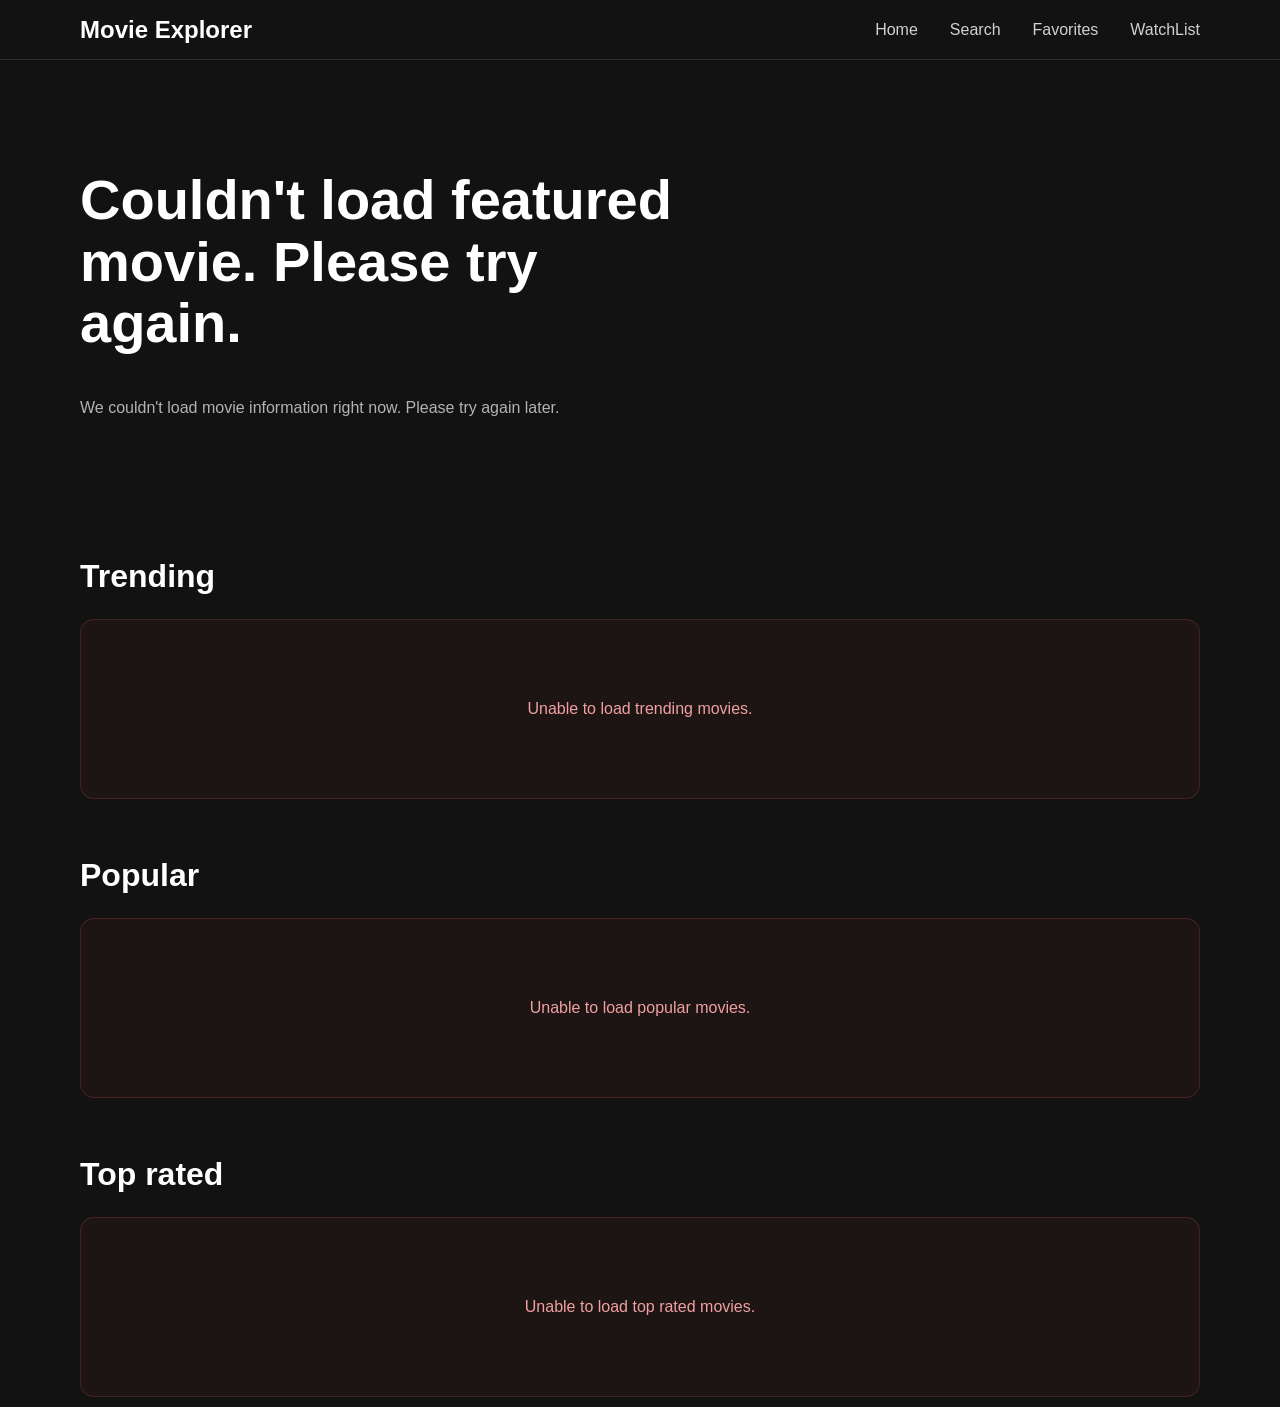
<file: index.html>
<!DOCTYPE html>
<html lang="en">
<head>
    <meta charset="UTF-8">
    <meta name="viewport" content="width=device-width, initial-scale=1.0">
    <title>Movie Explorer v2</title>
    <link rel="stylesheet" href="src/css/style.css">
    <link rel="stylesheet" href="src/css/movie.css">
    <link rel="stylesheet" href="src/css/responsive.css">
</head>
<body>
    
<header class="navbar">

    <div class="logo">Movie Explorer</div>

    <nav class="desktop-nav">
        <a href="index.html">Home</a>
        <a href="search.html">Search</a>
        <a href="favorites.html">Favorites</a>
        <a href="watchlist.html">WatchList</a>
    </nav>

    <button class="menu-toggle" aria-label="Open navigation">
        ☰
    </button>

</header>

<aside class="mobile-sidebar">

    <button class="close-menu" aria-label="Close navigation">
        &times;
    </button>

    <nav>
        <a href="index.html">Home</a>
        <a href="search.html">Search</a>
        <a href="favorites.html">Favorites</a>
        <a href="watchlist.html">WatchList</a>
    </nav>

</aside>

<div class="sidebar-overlay"></div>



    <main>

        <section class="hero">
            
            <div class="hero-content">

                <p class="hero-tag"></p>

                <h1 class="hero-title"></h1>

                <p class="hero-meta"></p>

                <p class="hero-overview"></p>

                <div class="movie-buttons">

                    <button class="primary-btn">Watch Trailer</button>
                    <button class="secondary-btn">More Details</button>
                </div>
            </div>
        </section>

        <section class="trending">

            <div class="movie-section">
                <h2 class="trending-header">Trending</h2>

                <div class="movie-track trending-container">
                    
                
                </div>
            </div>
        </section>

        <section class="popular">

            <div class="movie-section">
                <h2 class="popular-header">Popular</h2>

                <div class="movie-track popular-container">
                    
                
                </div>
            </div>
        </section>


        <section class="top-rated">

            <div class="movie-section">
                <h2 class="toprated-header">Top rated</h2>

                <div class="movie-track toprated-container">
                    
                
                </div>
            </div>
        </section>



    </main>

    <script type="module" src="src/js/main.js" defer></script>
    <script type="module" src="src/js/movie.js"></script>
    <script type="module" src="src/js/navigation.js"></script>
</body>
</html>
</file>
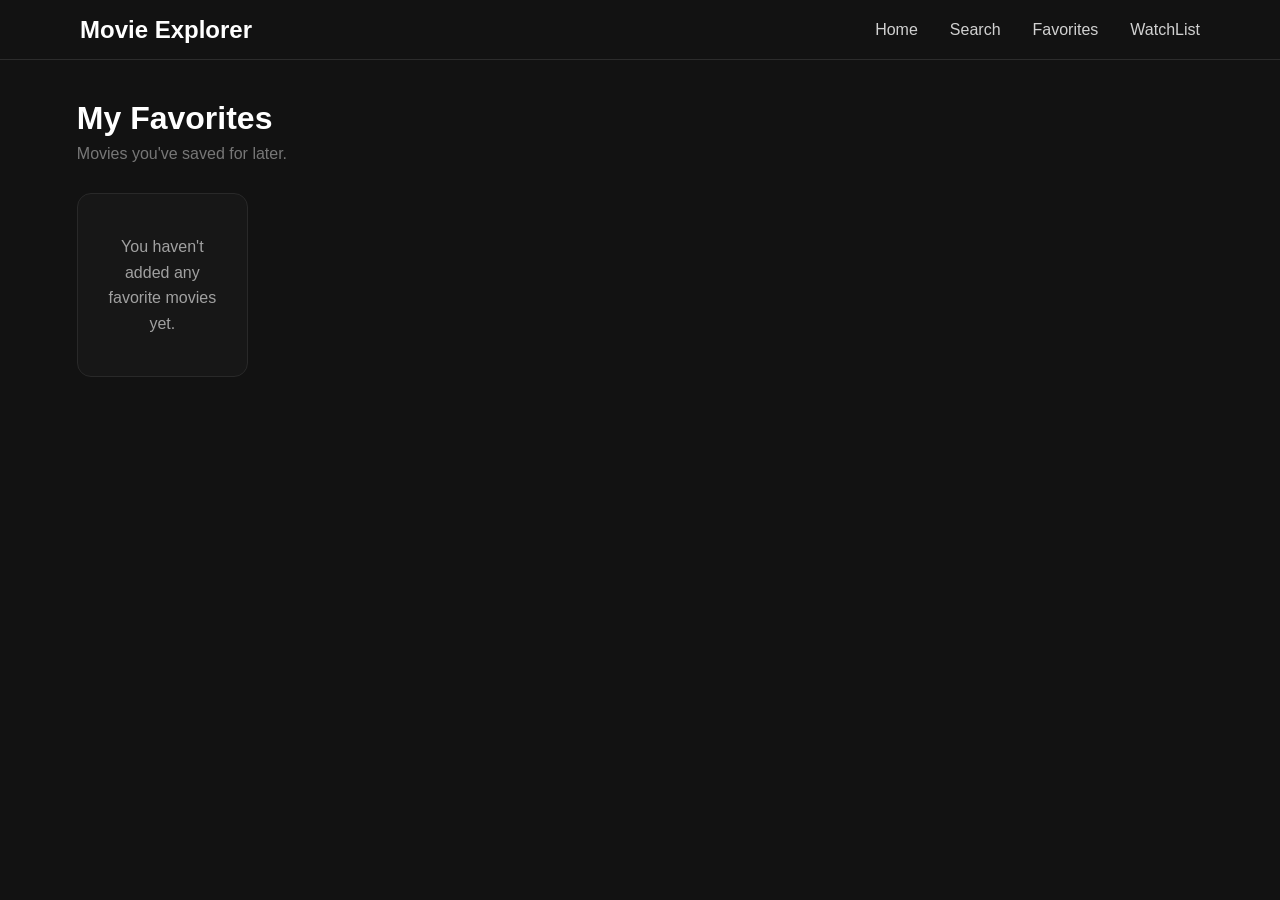
<file: favorites.html>
<!DOCTYPE html>
<html lang="en">
<head>
    <meta charset="UTF-8">
    <meta name="viewport" content="width=device-width, initial-scale=1.0">
    <title>Document</title>

    <link rel="stylesheet" href="src/css/favorites.css">
    <link rel="stylesheet" href="src/css/style.css">
    <link rel="stylesheet" href="src/css/responsive.css">
</head>
<body>
    

 <header class="navbar">

    <div class="logo">Movie Explorer</div>

    <nav class="desktop-nav">
        <a href="index.html">Home</a>
        <a href="search.html">Search</a>
        <a href="favorites.html">Favorites</a>
        <a href="watchlist.html">WatchList</a>
    </nav>

    <button class="menu-toggle" aria-label="Open navigation">
        ☰
    </button>

</header>

<aside class="mobile-sidebar">

    <button class="close-menu" aria-label="Close navigation">
        &times;
    </button>

    <nav>
        <a href="index.html">Home</a>
        <a href="search.html">Search</a>
        <a href="favorites.html">Favorites</a>
        <a href="watchlist.html">WatchList</a>
    </nav>

</aside>

<div class="sidebar-overlay"></div>
    
<main class="favorites-page">

    <section class="favorites-section">
        <div class="favorites-header">
            <h1>My Favorites</h1>
            <p>Movies you've saved for later.</p>
        </div>

        <div class="favorites-results"></div>
    </section>

</main>

    <script type="module" src="src/js/favorites.js"></script>

    <script type="module" src="src/js/navigation.js"></script>
</body>
</html>
</file>
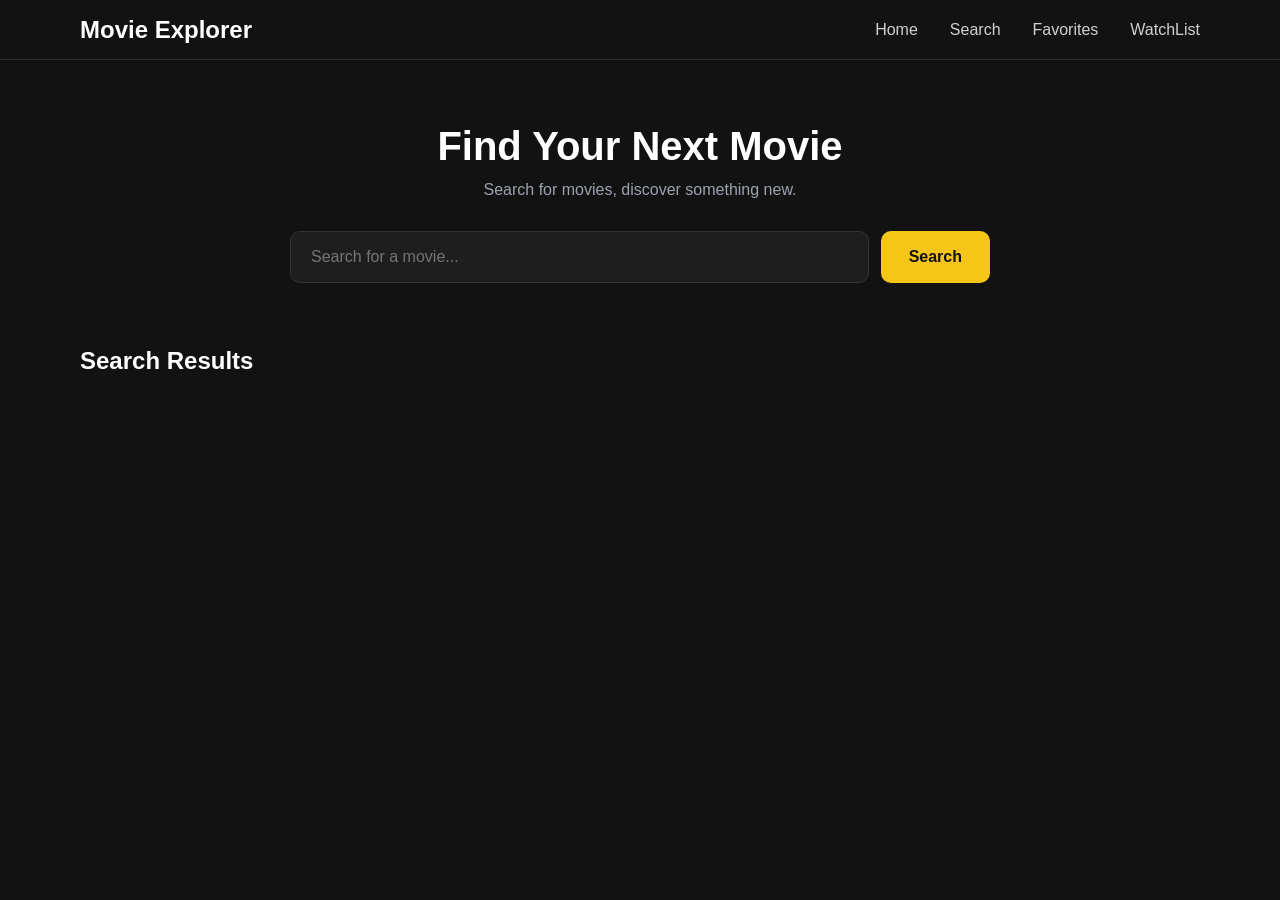
<file: search.html>
<!DOCTYPE html>
<html lang="en">
<head>
    <meta charset="UTF-8">
    <meta name="viewport" content="width=device-width, initial-scale=1.0">
    <title>Document</title>

    <link rel="stylesheet" href="src/css/style.css">
    <link rel="stylesheet" href="src/css/search.css">
    <link rel="stylesheet" href="src/css/responsive.css">
</head>
<body>
    
    
<header class="navbar">

    <div class="logo">Movie Explorer</div>

    <nav class="desktop-nav">
        <a href="index.html">Home</a>
        <a href="search.html">Search</a>
        <a href="favorites.html">Favorites</a>
        <a href="watchlist.html">WatchList</a>
    </nav>

    <button class="menu-toggle" aria-label="Open navigation">
        ☰
    </button>

</header>

<aside class="mobile-sidebar">

    <button class="close-menu" aria-label="Close navigation">
        &times;
    </button>

    <nav>
        <a href="index.html">Home</a>
        <a href="search.html">Search</a>
        <a href="favorites.html">Favorites</a>
        <a href="watchlist.html">WatchList</a>
    </nav>

</aside>

<div class="sidebar-overlay"></div>


    <main class="search-page">

    <section class="search-header">

        <h1>Find Your Next Movie</h1>

        <p>Search for movies, discover something new.</p>

        <form id="search-form" class="search-form">

            <input
                type="text"
                id="search-input"
                placeholder="Search for a movie..."
            >

            <button type="submit">Search</button>

        </form>

    </section>


    <section class="search-section">

        <h2>Search Results</h2>

        <div class="search-results"></div>

    </section>

</main>

    <script type="module" src="src/js/search.js"></script>
    <script type="module" src="src/js/navigation.js"></script>
</body>
</html>
</file>
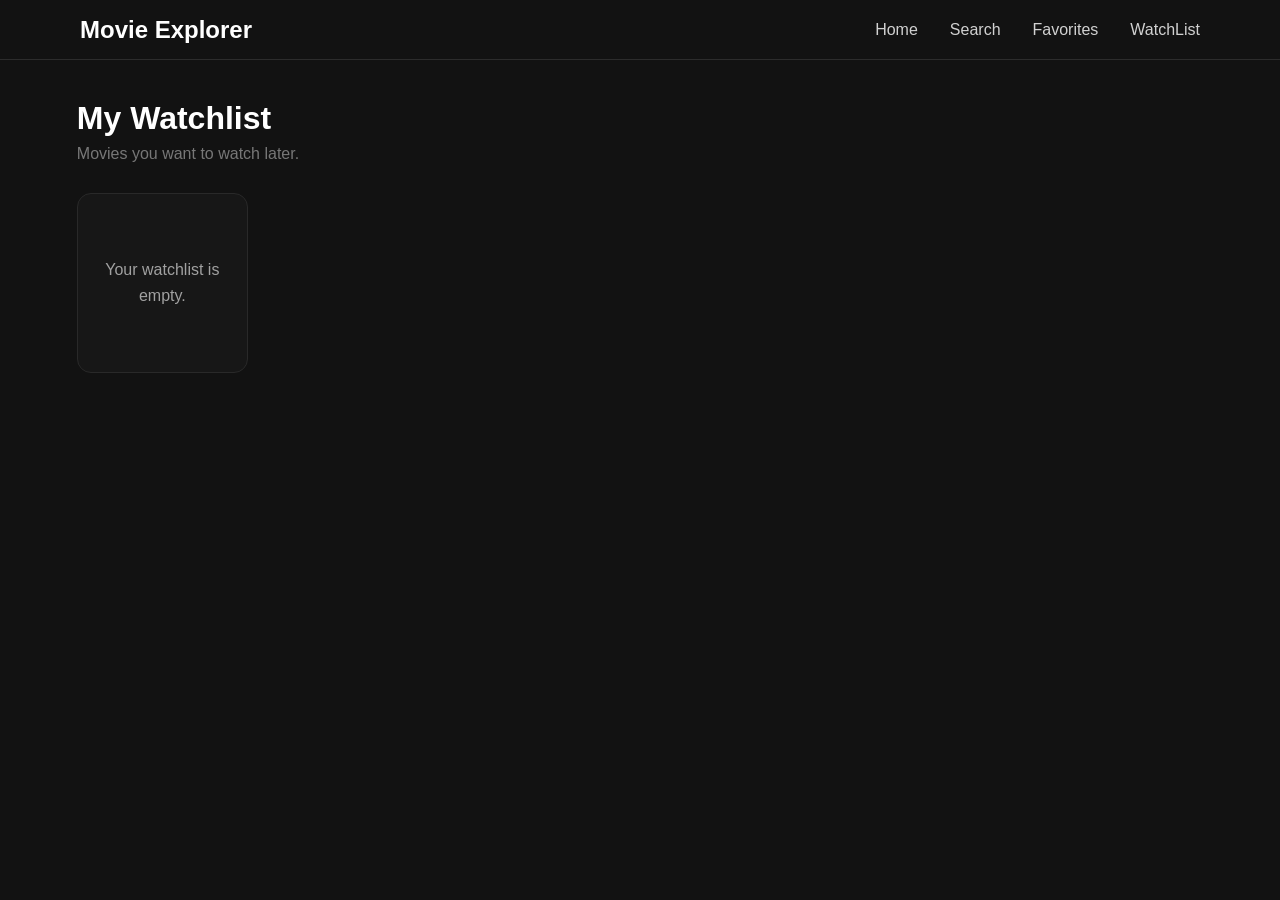
<file: watchlist.html>
<!DOCTYPE html>
<html lang="en">
<head>
    <meta charset="UTF-8">
    <meta name="viewport" content="width=device-width, initial-scale=1.0">

    <title>Watchlist | Movie Explorer</title>

    <link rel="stylesheet" href="src/css/style.css">
    <link rel="stylesheet" href="src/css/favorites.css">
    <link rel="stylesheet" href="src/css/responsive.css">
</head>

<body>

<header class="navbar">

    <div class="logo">Movie Explorer</div>

    <nav class="desktop-nav">
        <a href="index.html">Home</a>
        <a href="search.html">Search</a>
        <a href="favorites.html">Favorites</a>
        <a href="watchlist.html">WatchList</a>
    </nav>

    <button class="menu-toggle" aria-label="Open navigation">
        ☰
    </button>

</header>

<aside class="mobile-sidebar">

    <button class="close-menu" aria-label="Close navigation">
        &times;
    </button>

    <nav>
        <a href="index.html">Home</a>
        <a href="search.html">Search</a>
        <a href="favorites.html">Favorites</a>
        <a href="watchlist.html">WatchList</a>
    </nav>

</aside>

<div class="sidebar-overlay"></div>

    <main class="favorites-page">

        <section class="favorites-section">

            <div class="favorites-header">
                <h1>My Watchlist</h1>
                <p>Movies you want to watch later.</p>
            </div>

            <div class="favorites-results watchlist-results"></div>

        </section>

    </main>

    <script type="module" src="src/js/watchlist.js"></script>
    <script type="module" src="src/js/navigation.js"></script>

</body>
</html>
</file>
<file: src/css/style.css>
*{
    padding: 0;
    margin: 0;
    box-sizing: border-box;
}

body{
    font-family: Inter, sans-serif;
    background-color: #121212;
    color: #ffffff;
}

.navbar{
    display: flex;
    justify-content: space-between;
    align-items: center;

    padding: 0 80px;
    height: 60px;

    border-bottom: 1px solid #2c2c2c;
}

nav{
    display: flex;
    gap: 32px;
}

nav a{
    text-decoration: none;
    color: #d1d1d1;
    transition: color 0.3s ease;
}

nav a:hover{
    color: white;
}

.logo{
    font-size: 1.5rem;
    font-weight: 700;
}

.hero{
     min-height: clamp(350px, 550vh, 450px); /*clamp(min, preferred, max)*/

    position: relative;

    display: flex;
    align-items: center;

    padding: 0 80px;
    margin-bottom: 24px;
    

    background-image:linear-gradient(
    to right,
    rgba(18,18,18,0.95),
    rgba(18,18,18,0.6),
    rgba(18,18,18,0.2)
    ), url("../assets/images/hero.jpg");
    background-size: cover;
    background-position: center;
}

/*Give the Hero a curved ending*/
.hero::after {
    content: "";
    position: absolute;
    left: 0;
    right: 0;
    bottom: 0;
    height: 120px;

    background: linear-gradient(
        to bottom,
        rgba(18,18,18,0),
        #121212
    );
}

.hero-content{
    max-width: 600px;

    display: flex;
    flex-direction: column;
    gap: 20px;

    position: relative;
    z-index: 1;
}

.hero-buttons{
    display: flex;
    gap: 2rem;
}

.secondary-btn{
    position: relative;
    left: 18px;
}

.hero-tag{
    font-size: 0.9rem;
    color: #f5c518;
    font-weight: 600;
}

.hero-title{
    font-size: 3.5rem;
    font-weight: 700;
    line-height: 1.1;
}

.hero-meta {
    color: #d1d1d1;
    font-size: 1rem;
}

.hero-overview {
    color: #b3b3b3;
    line-height: 1.7;
    font-size: 1rem;
}

.movie-buttons button {
    padding: 14px 24px;
    border: none;
    border-radius: 10px;
    cursor: pointer;
    font-size: 1rem;
    font-weight: 600;
    transition: all 0.3s ease;
}

.primary-btn{
    background-color: #f5c518;
    color: #121212;
}

.primary-btn:hover {
    transform: translateY(-2px);
}

.secondary-btn{
    background: transparent;
    color: white;
    outline: 1px solid #666;
}

.secondary-btn:hover {
    outline-color: white;
}

.movie-section{
    padding: 0 80px;
    margin-top: 48px;
}

.movie-section h2{
    font-size: 2rem;
    font-weight: 700;
    margin-bottom: 24px;
}

.movie-track{
    display: flex;
    gap: 20px;
 

    overflow-x: auto; /*Horizontal scrolling*/
    scroll-behavior: smooth;

    padding-bottom: 10px;
}

.movie-track::-webkit-scrollbar {
    display: none;   /*Hide scrollbar*/
}

.movie-card{
    flex: 0 0 180px;  /*With it, every poster has the same width.*/
    transition: transform .3s ease;
}

.movie-card:hover{
    transform: translateY(-8px);
}

.movie-card img{
    width: 100%;
    aspect-ratio: 2 / 3; /*all posters become identical in shape, no stretched images*/

    object-fit: cover; /*If an image doesn't perfectly fit, the browser crops it slightly instead of stretching it*/

    border-radius: 14px;

    display: block;

    box-shadow: 0 10px 30px rgba(0, 0, 0, .35);
}

.movie-card h3{
    margin-top: 12px;

    font-size: 1rem;

    font-weight: 600;

    color: white;

    /*Line clamping*/
    display: -webkit-box;
    -webkit-line-clamp: 2;

    -webkit-box-orient: vertical;
     min-height: 2.6em;
    overflow: hidden;
}

.movie-card p{
    margin-top: 12px;

    color: #9ca3af;

    font-size: 0.9rem;
}

.status-message {
    width: 100%;
    min-height: 180px;

    display: flex;
    align-items: center;
    justify-content: center;

    padding: 40px 20px;

    text-align: center;

    color: #a1a1a1;
    font-size: 1rem;
    line-height: 1.6;

    border-radius: 14px;

    background: rgba(255, 255, 255, 0.02);
    border: 1px solid #292929;
}

.status-message.error {
    color: #f0a0a0;
    background: rgba(217, 83, 79, 0.06);
    border-color: rgba(217, 83, 79, 0.2);
}

.status-message.empty {
    color: #a1a1a1;
    background: rgba(255, 255, 255, 0.02);
}

.status-message.info::after {
    content: "";
    display: block;
    width: 18px;
    height: 18px;

    margin: 14px auto 0;

    border: 2px solid #3a3a3a;
    border-top-color: #f5c518;
    border-radius: 50%;

    animation: status-spin 0.8s linear infinite;
}

@keyframes status-spin {
    to {
        transform: rotate(360deg);
    }
}
</file>
<file: src/css/movie.css>
.movie-hero{
    position: relative;
    min-height: clamp(300px, 400vh, 500px);

    display: flex;
    align-items: center;

    padding: 0 80px;

    background-size: cover;
    background-position: center;

    overflow: hidden;
    
}
 
.movie-hero::after{

    content:"";

    position:absolute;

    left:0;
    right:0;
    bottom:0;

    height:160px;

    background:linear-gradient(
        to bottom,
        rgba(18,18,18,0),
        #121212
    );

    pointer-events: none;
}

.movie-container{
    display: flex;
    gap: 60px;

    max-width: 1200px;

    margin: auto;

    align-items: center;

    animation: fadeIn .5s ease;
}

@keyframes fadeIn{

    from{
        opacity: 0;
        transform: translateY(25px);
    }

    to{
        opacity: 1;
        transform: translateY(0);
    }
}

.movie-poster{
    width: 280px;

    border-radius: 16px;

    display: block;
}

.movie-poster img{
    width: 300px;

    border-radius: 18px;

    box-shadow: 0 20px 60px rgba(0,0,0,.55);
}

.movie-title{
    font-size: 4rem;
    
    line-height: 1.1;

    font-weight: 800;

    margin-bottom: 18px;
}

.movie-meta{
    color:#d1d5db;

    font-size:1.1rem;

    margin-bottom:18px;
}

.movie-genres{

    color:#f5c518;

    font-weight:600;

    margin-bottom:28px;

}

.movie-overview{
    max-width: 700px;

    color: #c7c7c7;

    font-size: 1.05rem;

    margin-bottom: 36px;
}

.cast-container{
    display: grid;

    grid-template-columns: repeat(4, 1fr);

    gap: 24px;

    margin-top: 24px;
}

.cast-card{
    text-align: center;

    transition: transform .3s ease;
}

.cast-card:hover{
    transform: translateY(-8px);
}

.cast-card img{
    width: 100%;

    aspect-ratio: 1 / 1;

    object-fit: cover;

    border-radius: 50%;

    display: block;
}

.cast-card h3{
    margin-top: 16px;

    font-weight: 1rem;

    font-weight: 600;
}

.cast-card p{
    margin-top: 8px;

    color: #9ca3af;

    font-size: .9rem;
}

.trailer-modal {
    position: fixed;
    inset: 0;

    display: none;
    align-items: center;
    justify-content: center;

    padding: 30px;

    background: rgba(0, 0, 0, 0.85);

    z-index: 1000;
}

.trailer-modal.active {
    display: flex;
}

.trailer-container {
    position: relative;

    width: min(900px, 100%);
    aspect-ratio: 16 / 9;

    background: #000;
    border-radius: 12px;

    overflow: hidden;
}

.trailer-video {
    width: 100%;
    height: 100%;

    border: none;
}

.close-trailer {
    position: absolute;
    top: 10px;
    right: 10px;

    z-index: 2;

    width: 36px;
    height: 36px;

    border: none;
    border-radius: 50%;

    background: rgba(0, 0, 0, 0.75);
    color: white;

    font-size: 1.5rem;

    cursor: pointer;
}
</file>
<file: src/css/responsive.css>
/* =========================================================
   DESKTOP DEFAULT
   Mobile navigation is hidden on desktop
========================================================= */

.menu-toggle,
.mobile-sidebar,
.sidebar-overlay {
    display: none;
}


/* =========================================================
   TABLET / MOBILE
   max-width: 768px
========================================================= */

@media (max-width: 768px) {

    /* =====================================================
       NAVBAR
    ===================================================== */

    .navbar {
        padding: 0 24px;
    }

    .desktop-nav {
        display: none;
    }

    .logo {
        font-size: 1.3rem;
    }

    .menu-toggle {
        display: flex;
        align-items: center;
        justify-content: center;

        width: 42px;
        height: 42px;

        border: none;
        border-radius: 10px;

        background: transparent;
        color: white;

        font-size: 1.7rem;

        cursor: pointer;

        transition:
            background 0.2s ease,
            transform 0.2s ease;
    }

    .menu-toggle:hover {
        background: #242424;
    }

    .menu-toggle:active {
        transform: scale(0.94);
    }


    /* =====================================================
       MOBILE SIDEBAR
    ===================================================== */

    .mobile-sidebar {
        display: flex;
        flex-direction: column;

        position: fixed;

        top: 0;
        right: 0;

        width: min(300px, 82%);
        height: 100vh;

        padding: 24px 20px;

        background: #181818;

        border-left: 1px solid #2c2c2c;

        box-shadow: -15px 0 40px rgba(0, 0, 0, 0.45);

        z-index: 1001;

        transform: translateX(100%);

        transition:
            transform 0.35s cubic-bezier(0.4, 0, 0.2, 1);
    }

    .mobile-sidebar.active {
        transform: translateX(0);
    }

    .mobile-sidebar nav {
        display: flex;
        flex-direction: column;

        gap: 8px;

        margin-top: 50px;
    }

    .mobile-sidebar nav a {
        display: flex;
        align-items: center;

        padding: 14px 16px;

        border-radius: 10px;

        color: #bdbdbd;

        text-decoration: none;

        font-size: 1rem;
        font-weight: 500;

        transition:
            background 0.2s ease,
            color 0.2s ease,
            transform 0.2s ease;
    }

    .mobile-sidebar nav a:hover {
        background: #242424;
        color: white;

        transform: translateX(4px);
    }

    .mobile-sidebar nav a:active {
        transform: translateX(2px);
    }

    .close-menu {
        align-self: flex-end;

        display: flex;
        align-items: center;
        justify-content: center;

        width: 40px;
        height: 40px;

        border: none;
        border-radius: 10px;

        background: transparent;
        color: #d1d1d1;

        font-size: 2rem;

        cursor: pointer;

        transition:
            background 0.2s ease,
            color 0.2s ease;
    }

    .close-menu:hover {
        background: #252525;
        color: white;
    }


    /* =====================================================
       SIDEBAR OVERLAY
    ===================================================== */

    .sidebar-overlay {
        display: block;

        position: fixed;
        inset: 0;

        background: rgba(0, 0, 0, 0.65);

        z-index: 1000;

        opacity: 0;
        visibility: hidden;

        transition:
            opacity 0.3s ease,
            visibility 0.3s ease;
    }

    .sidebar-overlay.active {
        opacity: 1;
        visibility: visible;
    }


    /* =====================================================
       HOME HERO
    ===================================================== */

    .hero {
        padding: 0 24px;
        min-height: 420px;
    }

    .hero-content {
        max-width: 100%;
        gap: 16px;
    }

    .hero-title {
        font-size: 2.5rem;
    }

    .hero-overview {
        font-size: 0.95rem;
        line-height: 1.6;

        display: -webkit-box;
        -webkit-line-clamp: 4;
        -webkit-box-orient: vertical;

        overflow: hidden;
    }

    .hero-buttons {
        gap: 12px;
        flex-wrap: wrap;
    }

    .movie-buttons button {
        padding: 12px 18px;
        font-size: 0.9rem;
    }

    .secondary-btn {
        left: 0;
    }


    /* =====================================================
       MOVIE SECTIONS / CAROUSELS
    ===================================================== */

    .movie-section {
        padding: 0 24px;
        margin-top: 36px;
    }

    .movie-section h2 {
        font-size: 1.5rem;
        margin-bottom: 18px;
    }

    .movie-track {
        gap: 14px;
        padding-bottom: 8px;
    }

    .movie-card {
        flex: 0 0 140px;
    }

    .movie-card h3 {
        margin-top: 8px;

        font-size: 0.9rem;

        min-height: 2.4em;
    }

    .movie-card p {
        margin-top: 8px;
        font-size: 0.8rem;
    }


    /* =====================================================
       MOVIE DETAILS
    ===================================================== */

    .movie-hero {
        min-height: auto;

        padding: 80px 24px 70px;

        align-items: flex-end;
    }

    .movie-container {
        width: 100%;

        display: block;

        margin: 0;
        padding: 0;
    }

    /* Hide duplicate foreground poster on mobile */
    .movie-poster {
        display: none;
    }

    .movie-content {
        width: 100%;

        text-align: left;

        position: relative;
        z-index: 2;
    }

    .movie-title {
        font-size: 2.4rem;
        line-height: 1.1;

        margin-bottom: 14px;
    }

    .movie-meta {
        font-size: 0.95rem;
        margin-bottom: 14px;
    }

    .movie-genres {
        font-size: 0.9rem;
        line-height: 1.5;

        margin-bottom: 20px;
    }

    .movie-overview {
        max-width: 100%;

        font-size: 0.95rem;
        line-height: 1.7;

        margin-bottom: 28px;
    }

    .movie-content .movie-buttons {
        display: flex;

        flex-wrap: wrap;

        gap: 10px;

        justify-content: flex-start;
    }

    .movie-content .movie-buttons button {
        flex: 1;

        min-width: 140px;

        padding: 12px 16px;

        font-size: 0.85rem;

        margin-bottom: 0;
    }

    /* Dark cinematic overlay */
    .movie-hero::before {
        content: "";

        position: absolute;
        inset: 0;

        background: linear-gradient(
            to bottom,
            rgba(18, 18, 18, 0.45),
            rgba(18, 18, 18, 0.75) 55%,
            #121212 100%
        );

        z-index: 1;

        pointer-events: none;
    }

    .movie-hero::after {
        z-index: 1;
    }


    /* =====================================================
       CAST
    ===================================================== */

    .cast {
        margin-top: 20px;
    }

    .cast-container {
        display: flex;

        gap: 14px;

        overflow-x: auto;

        padding-bottom: 8px;

        scroll-behavior: smooth;
    }

    .cast-container::-webkit-scrollbar {
        display: none;
    }

    .cast-card {
        flex: 0 0 120px;
    }

    .cast-card img {
        width: 100%;

        aspect-ratio: 2 / 3;

        object-fit: cover;

        border-radius: 12px;
    }

    .cast-card h3 {
        margin-top: 8px;

        font-size: 0.85rem;

        white-space: nowrap;
        overflow: hidden;
        text-overflow: ellipsis;
    }

    .cast-card p {
        margin-top: 5px;

        font-size: 0.75rem;
        color: #9ca3af;

        white-space: nowrap;
        overflow: hidden;
        text-overflow: ellipsis;
    }


    /* =====================================================
       SIMILAR MOVIES
    ===================================================== */

    .similar-movies {
        margin-top: 20px;
    }

    .similar-movies .movie-section {
        padding: 0 24px;
    }

    .similar-container {
        gap: 14px;
    }


    /* =====================================================
       SEARCH
    ===================================================== */

    .search-page {
        padding: 40px 24px;
    }

    .search-header {
        margin-bottom: 40px;
    }

    .search-header h1 {
        font-size: 2rem;
    }

    .search-form {
        margin-top: 24px;
        gap: 8px;
    }

    .search-form input {
        min-width: 0;

        padding: 14px 16px;
    }

    .search-form button {
        padding: 0 18px;
    }

    .search-results {
        grid-template-columns: repeat(2, minmax(0, 1fr));

        gap: 24px 14px;
    }


    /* =====================================================
       FAVORITES
    ===================================================== */

    .favorites-page {
        padding: 40px 24px;
    }

    .favorites-section {
        width: 100%;
    }

    .favorites-header h1 {
        font-size: 1.8rem;
    }

    .favorites-results {
        grid-template-columns: repeat(2, minmax(0, 1fr));

        gap: 20px 14px;
    }


    /* =====================================================
       WATCHLIST
    ===================================================== */

    .watchlist-page {
        padding: 40px 24px;
    }

    .watchlist-section {
        width: 100%;
    }

    .watchlist-header h1 {
        font-size: 1.8rem;
    }

    .watchlist-results {
        grid-template-columns: repeat(2, minmax(0, 1fr));

        gap: 20px 14px;
    }


    /* =====================================================
       TRAILER MODAL
    ===================================================== */

    .trailer-modal {
        padding: 16px;
    }

    .trailer-container {
        width: 100%;

        border-radius: 8px;
    }

    .close-trailer {
        top: 8px;
        right: 8px;
    }
}


/* =========================================================
   SMALL PHONES
   max-width: 480px
========================================================= */

@media (max-width: 480px) {

    /* =====================================================
       NAVBAR
    ===================================================== */

    .navbar {
        padding: 0 16px;
    }

    .logo {
        font-size: 1.1rem;
    }


    /* =====================================================
       HOME HERO
    ===================================================== */

    .hero {
        padding: 0 20px;
        min-height: 400px;
    }

    .hero-title {
        font-size: 2.1rem;
    }

    .hero-overview {
        font-size: 0.9rem;

        -webkit-line-clamp: 3;
    }

    .hero-buttons {
        width: 100%;
    }

    .movie-buttons button {
        flex: 1;
        min-width: 130px;
    }


    /* =====================================================
       MOVIE SECTIONS
    ===================================================== */

    .movie-section {
        padding: 0 20px;
    }

    .movie-section h2 {
        font-size: 1.35rem;
    }

    .movie-card {
        flex: 0 0 130px;
    }


    /* =====================================================
       MOVIE DETAILS
    ===================================================== */

    .movie-hero {
        padding: 70px 20px 60px;
    }

    .movie-title {
        font-size: 2rem;
    }

    .movie-overview {
        font-size: 0.9rem;
        line-height: 1.65;
    }

    .movie-content .movie-buttons {
        flex-direction: column;
        align-items: stretch;
    }

    .movie-content .movie-buttons button {
        width: 100%;
        flex: none;
    }


    /* =====================================================
       CAST
    ===================================================== */

    .cast-container {
        gap: 12px;
    }

    .cast-card {
        flex: 0 0 105px;
    }


    /* =====================================================
       SIMILAR MOVIES
    ===================================================== */

    .similar-movies .movie-section {
        padding: 0 20px;
    }

    .similar-container {
        gap: 12px;
    }


    /* =====================================================
       SEARCH
    ===================================================== */

    .search-page {
        padding: 32px 20px;
    }

    .search-header h1 {
        font-size: 1.8rem;
    }

    .search-form {
        gap: 8px;
    }

    .search-form input {
        padding: 13px 14px;

        font-size: 0.9rem;
    }

    .search-form button {
        padding: 0 15px;

        font-size: 0.9rem;
    }

    .search-results {
        gap: 20px 12px;
    }


    /* =====================================================
       FAVORITES / WATCHLIST
    ===================================================== */

    .favorites-page,
    .watchlist-page {
        padding: 32px 20px;
    }

    .favorites-results,
    .watchlist-results {
        gap: 20px 12px;
    }


    /* =====================================================
       TRAILER MODAL
    ===================================================== */

    .trailer-modal {
        padding: 12px;
    }

    .trailer-container {
        border-radius: 6px;
    }

}
</file>
<file: src/css/favorites.css>
.favorites-page {
    padding: 40px 6%;
}

.favorites-section {
    max-width: 1400px;
    margin: 0 auto;
}

.favorites-header {
    margin-bottom: 30px;
}

.favorites-header h1 {
    font-size: 2rem;
    margin-bottom: 8px;
}

.favorites-header p {
    color: #777;
}


/* FAVORITES GRID */

.favorites-results {
    display: grid;
    grid-template-columns: repeat(auto-fill, minmax(150px, 1fr));
    gap: 28px 20px;
}


/* FAVORITE CARD */

.favorites-results .movie-card {
    min-width: 0;
}

.favorites-results .movie-card img {
    width: 100%;
    aspect-ratio: 2 / 3;
    object-fit: cover;
    border-radius: 10px;
    display: block;
}


/* REMOVE BUTTON */

.favorites-results .remove-favorite {
    width: 100%;
    margin-top: 10px;
    padding: 9px 12px;

    border: 1px solid #3a3a3a;
    border-radius: 8px;

    background: #1c1c1c;
    color: #d0d0d0;

    font-size: 0.8rem;
    font-weight: 500;

    cursor: pointer;

    transition:
        background 0.2s ease,
        color 0.2s ease,
        border-color 0.2s ease,
        transform 0.2s ease;
}

.favorites-results .remove-favorite:hover {
    background: #2a2a2a;
    border-color: #555;
    color: #fff;
}

.favorites-results .remove-favorite:active {
    transform: scale(0.97);
}


/* MOVIE TITLE */

.favorites-results .movie-card h3 {
    font-size: 0.9rem;
    line-height: 1.3;
    margin-top: 10px;
}


/* RELEASE YEAR */

.favorites-results .movie-card p {
    font-size: 0.8rem;
    color: #888;
    margin-top: 5px;
}
</file>
<file: src/css/search.css>
.search-page {
    padding: 64px 80px;
}

.search-header {
    text-align: center;
    margin-bottom: 64px;
}

.search-header h1 {
    font-size: 2.5rem;
    margin-bottom: 12px;
}

.search-header p {
    color: #9ca3af;
}

.search-form {
    max-width: 700px;
    margin: 32px auto 0;

    display: flex;
    gap: 12px;
}

.search-form input {
    flex: 1;

    padding: 16px 20px;

    background: #1e1e1e;
    color: white;

    border: 1px solid #333;
    border-radius: 10px;

    font-size: 1rem;
    outline: none;
}

.search-form input:focus {
    border-color: #f5c518;
}

.search-form button {
    padding: 0 28px;

    border: none;
    border-radius: 10px;

    background: #f5c518;
    color: #121212;

    font-size: 1rem;
    font-weight: 600;

    cursor: pointer;

    transition: transform .2s ease;
}

.search-form button:hover {
    transform: translateY(-2px);
}

.search-results {
    display: grid;

    grid-template-columns: repeat(5, 1fr);

    gap: 32px 20px;

    margin-top: 24px;
}
</file>
